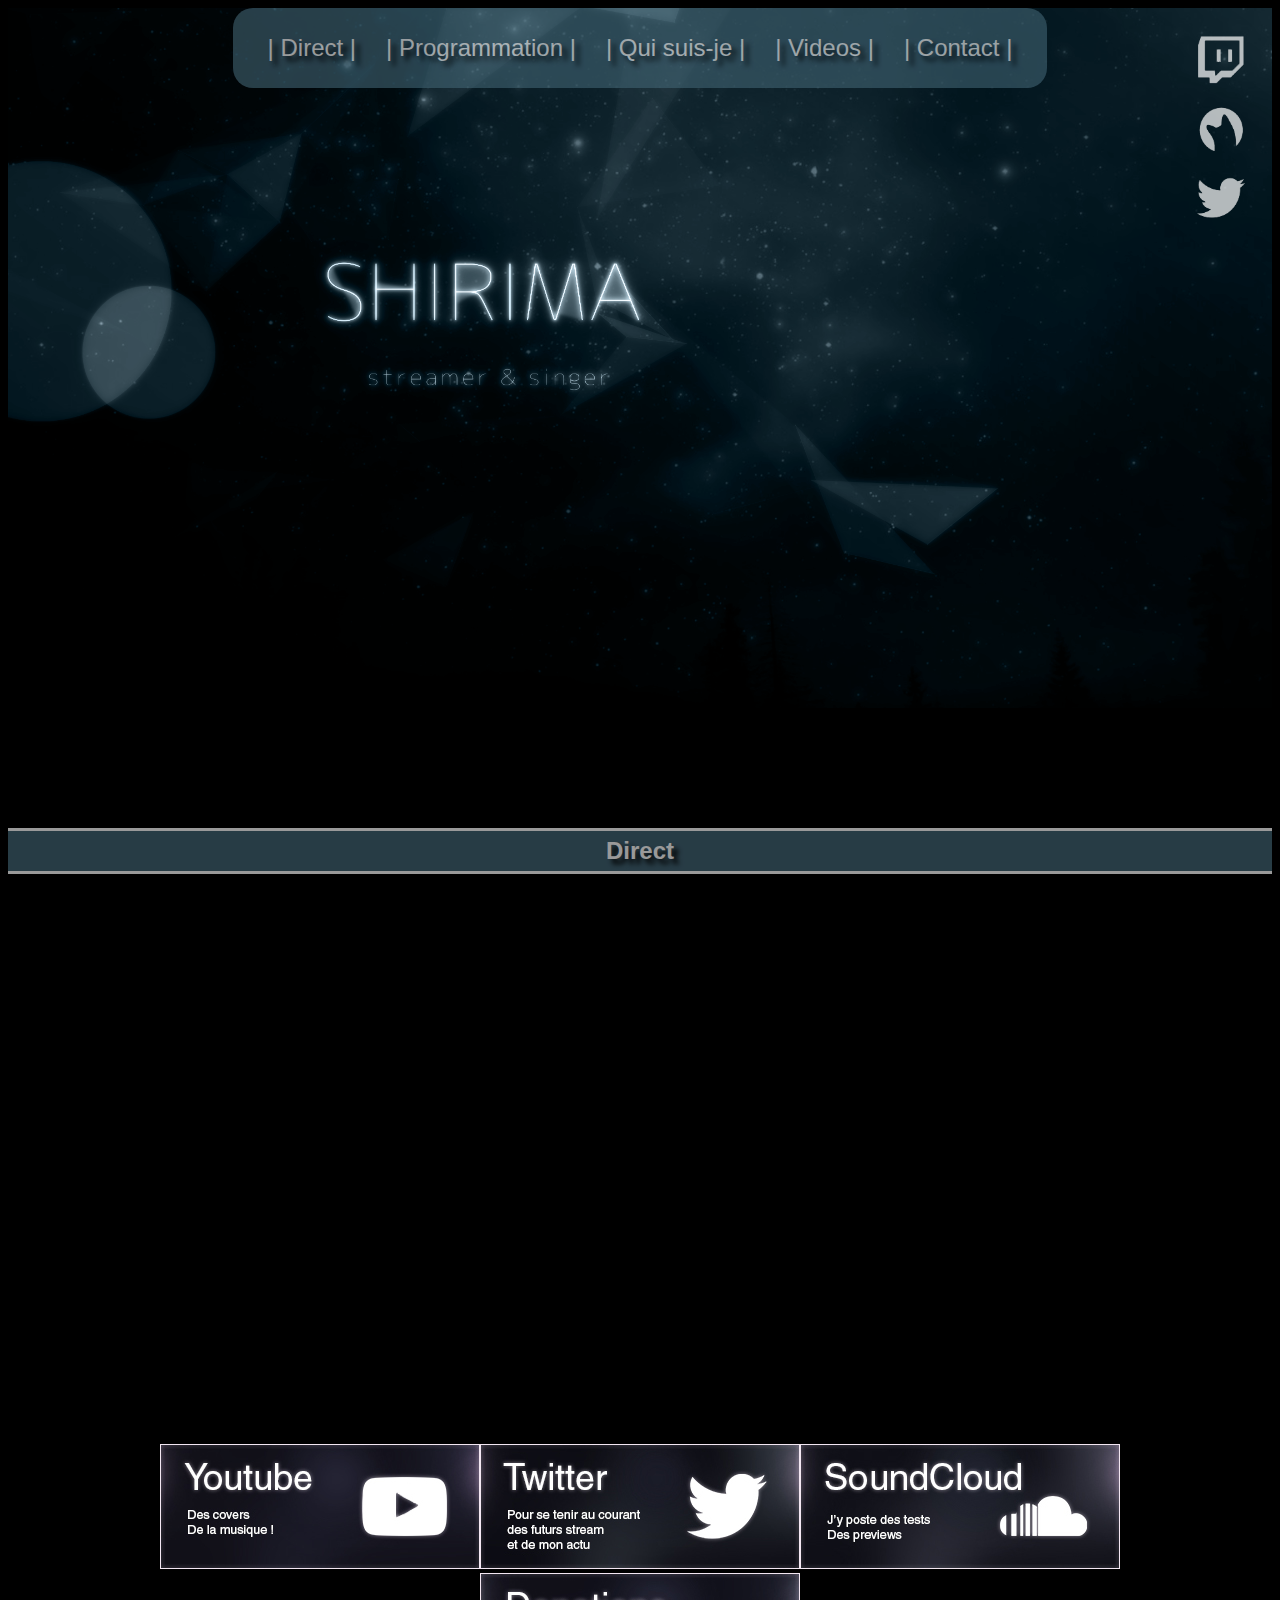
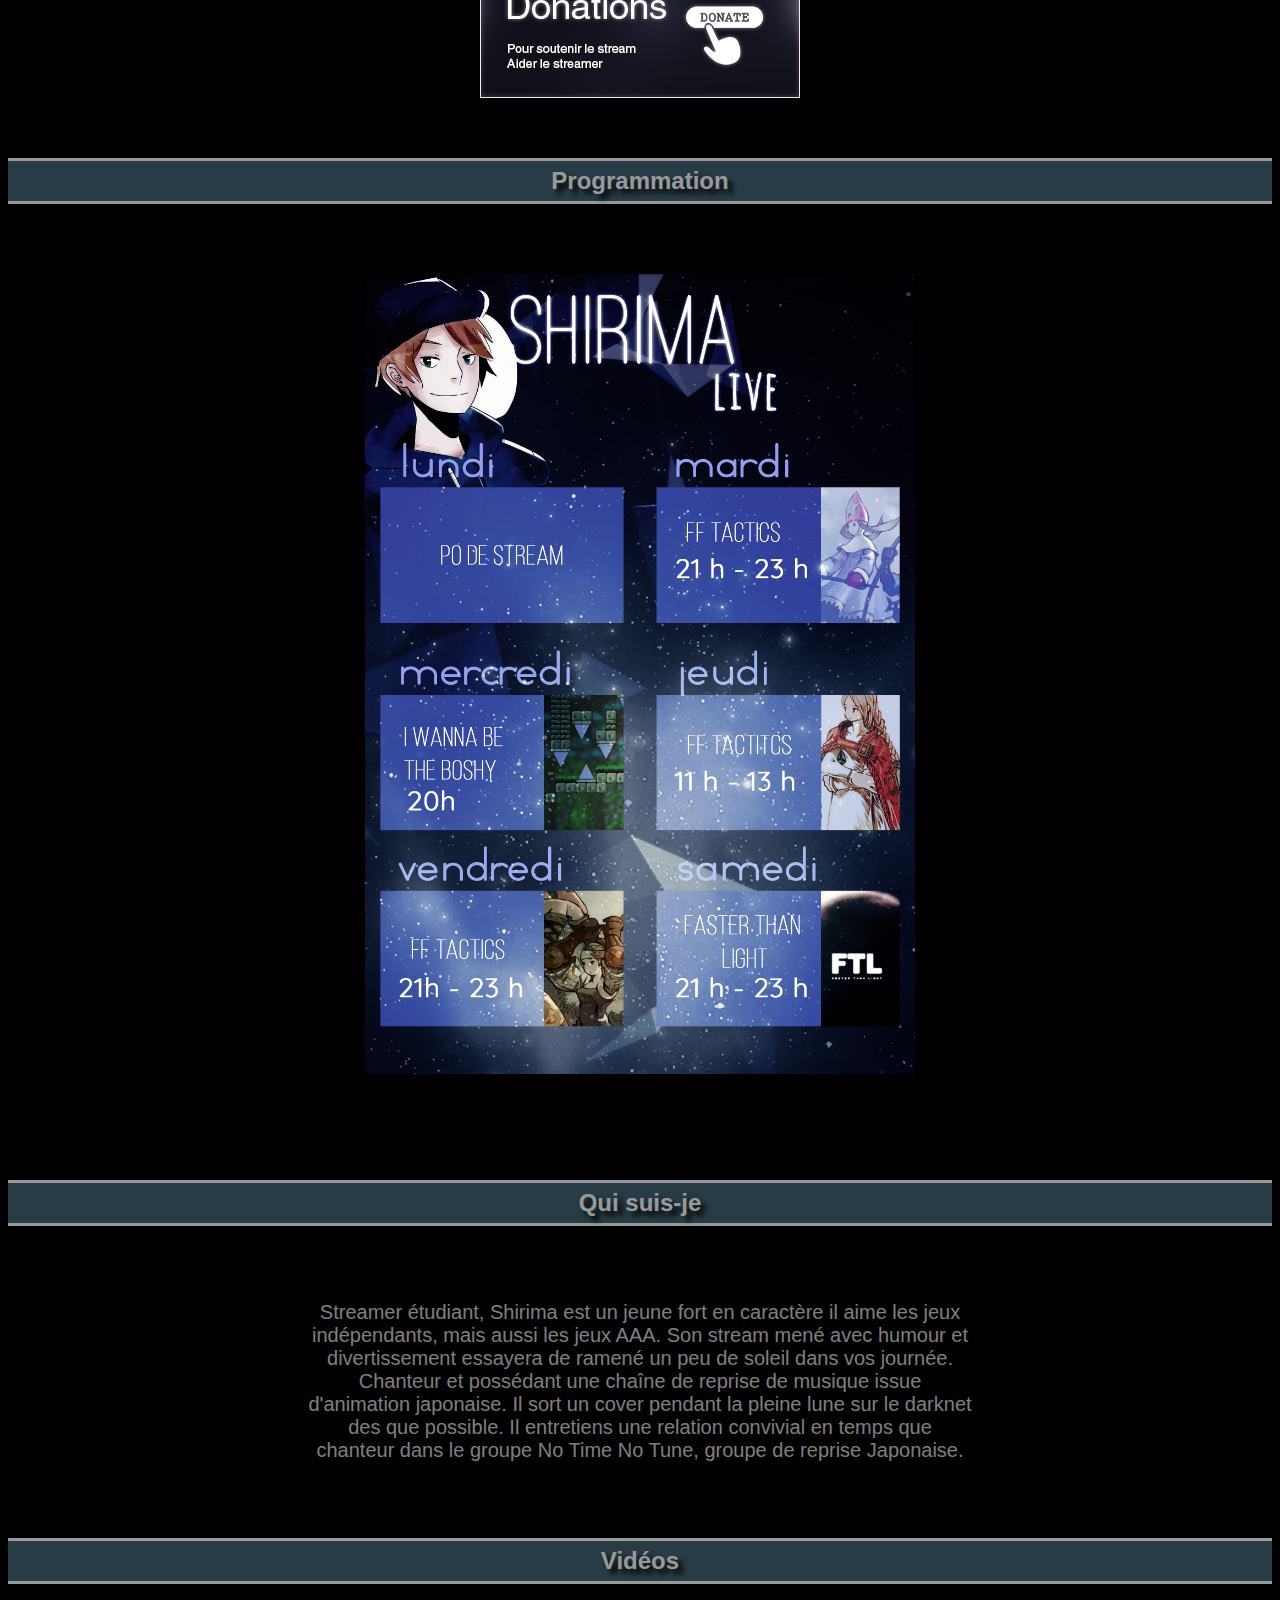
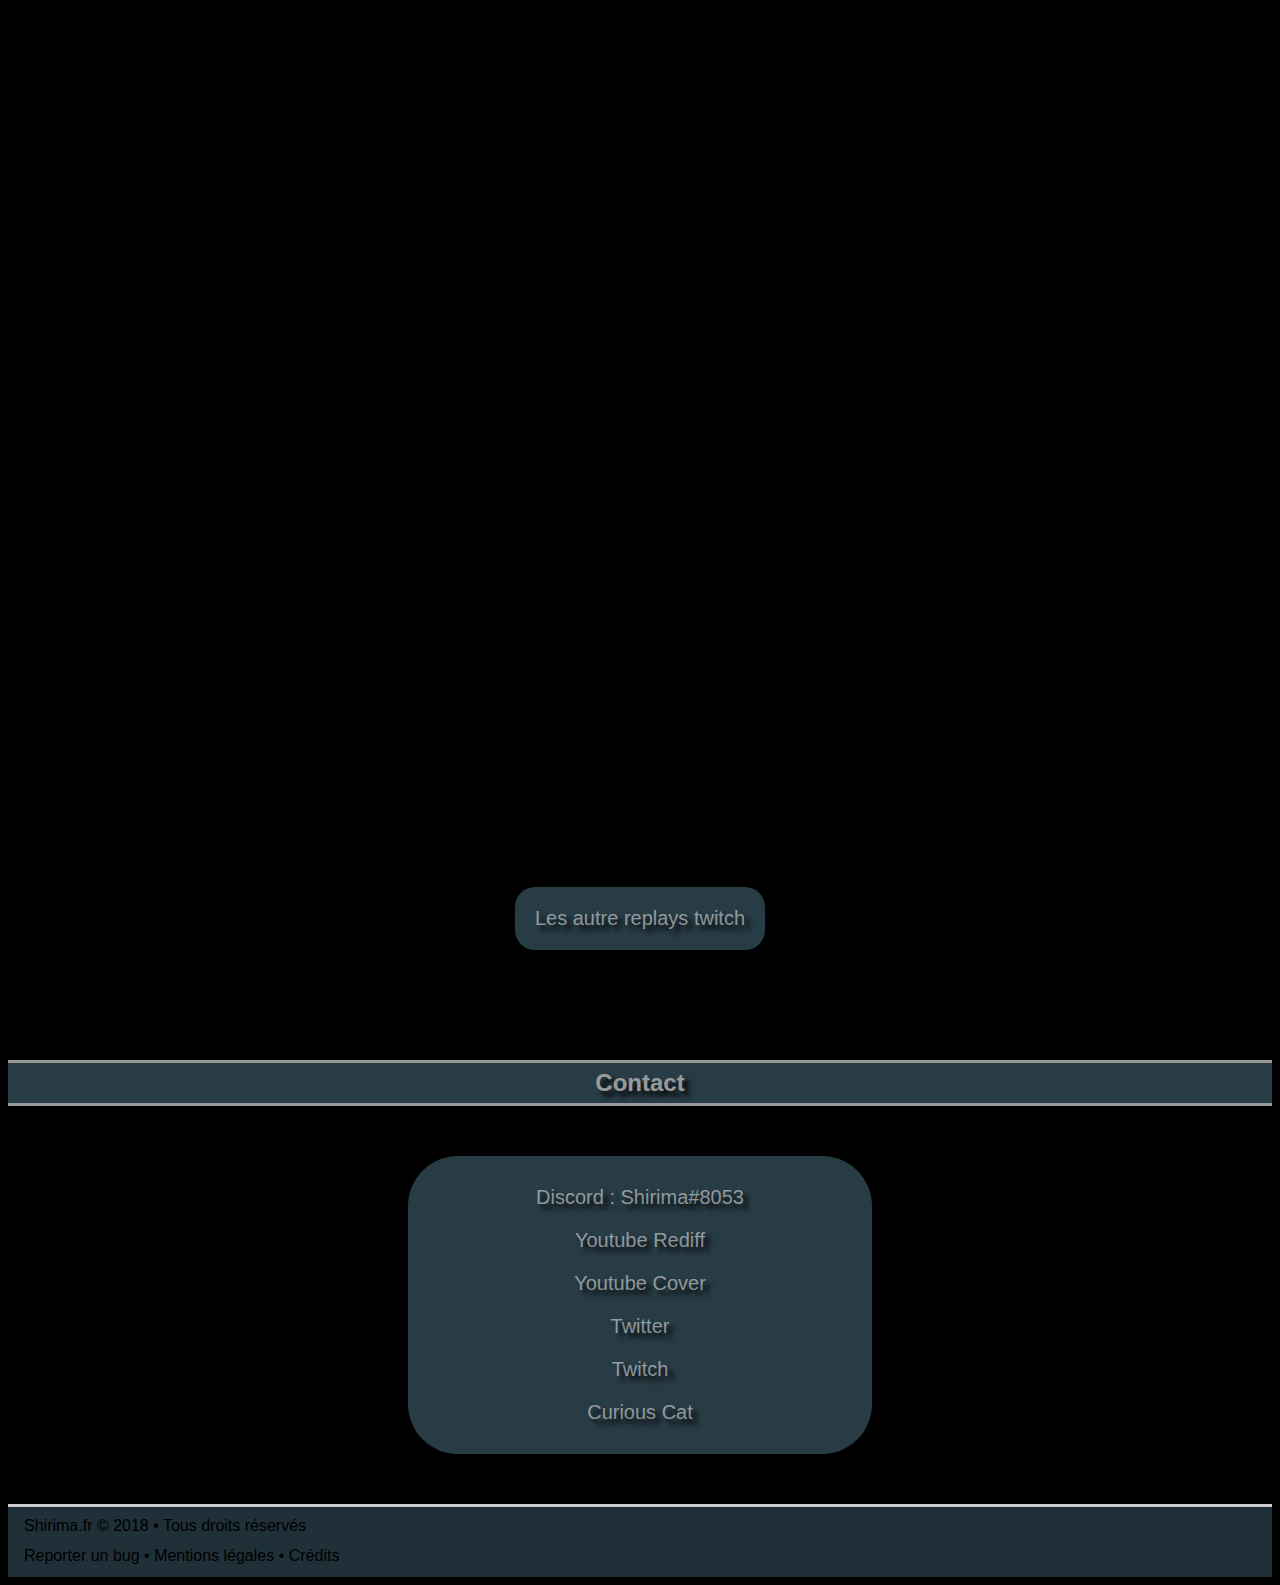
<file: index.html>
<!DOCTYPE html>
<html lang="fr">
<head>
    <meta charset="utf-8" />
    <meta http-equiv="X-UA-Compatible" content="IE=edge">
    <title>Shirima</title>
    <meta name="viewport" content="width=device-width, initial-scale=1">
    <link rel="stylesheet" type="text/css" media="screen" href="css/shirima.css" />
    <link rel="icon" href="images/icone_shirima.jpg" />
</head>
<body>
    <div class="nav">
        <nav>
            <div><a class="menu" href="#direct">| Direct |</a></div>
            <div><a class="menu" href="#programmation">| Programmation |</a></div>
            <div><a class="menu" href="#qui_suis_je">| Qui suis-je |</a></div>
            <div><a class="menu" href="#video">| Videos |</a></div>
            <div><a class="menu" href="#contact">| Contact |</a></div>
        </nav>
    </div>
    <div class="head">
        <div class="logo">
            <a class="logo1" href="https://www.twitch.tv/shiirima" target="_blank"><img src="images/logo_twitch.png" alt="logo twitch" height="65" width="65"></a>
            <a class="logo2" href="https://curiouscat.me/Shirima" target="_blank"><img src="images/logo_curiouscat.png" alt="logo curious cat" height="65" width="65"></a>
            <a class="logo3" href="https://twitter.com/Shiirima" target="_blank"><img src="images/logo_twitter.png" alt="logo twitter" height="65" width="65"></a>
        </div>
    </div>
    <div id="direct"><h2>Direct</h2></div>
    <div class="twitch">
        <iframe class="stream" src="https://player.twitch.tv/?channel=shiirima" height="378" width="620" allowfullscreen="true"></iframe>
        <iframe class="chat" src="https://www.twitch.tv/embed/shiirima/chat" height="500" width="350"></iframe>
    </div>
    <div class="liens">
        <div><a href="https://www.youtube.com/channel/UCltS18aGiVeoKiD7jpz2tcg" target="_blank"><img src="images/panel-136764786-image-07bb331e-d7ba-43c4-9303-68c7540fe5c8.jpg" alt="lien YouTube"></a></div>
        <div><a href="https://twitter.com/Shiirima" target="_blank"><img src="images/panel-136764786-image-76323622-f823-4595-a57d-8eef11551011.jpg" alt="lien Twitter"></a></div>
        <div><a href="https://soundcloud.com/shiirima" target="_blank"><img src="images/panel-136764786-image-7ec82fbd-f2c0-403d-9877-7ff6e6fac029.jpg" alt="lien Soundcloud"></a></div>
        <div><a href="https://twitch.streamlabs.com/shiirima#/" target="_blank"><img src="images/panel-136764786-image-d3bb8b2c-0fd8-43fe-8ac3-30a69e30be55.jpg" alt="lien Twitch"></a></div>
    </div>
    <br><br>
    <div id="programmation"><h2>Programmation</h2></div>
    <div class="progra">
        <img src="images/Twitter_SEP_SEMAINE_1.png" alt="programmation Twitch" height="800" width="550">
    </div>
    <br><br>
    <div id="qui_suis_je"><h2>Qui suis-je</h2></div>
    <br><br>
    <div class="bio">
        <p>Streamer étudiant, Shirima est un jeune fort en caractère il aime les jeux indépendants, mais aussi les jeux AAA. Son stream mené avec humour et divertissement essayera de ramené un peu de soleil dans vos journée. Chanteur et possédant une chaîne de reprise de musique issue d'animation japonaise. Il sort un cover pendant la pleine lune sur le darknet des que possible. Il entretiens une relation convivial en temps que chanteur dans le groupe No Time No Tune, groupe de reprise Japonaise.</p>
    </div>
    <br><br>
    <div id="video"><h2>Vidéos</h2></div>
    <div class="video">
            <iframe src="https://player.twitch.tv/?autoplay=false&video=v324733834" height="378" width="620"></iframe><br><br>
            <iframe src="https://player.twitch.tv/?autoplay=false&video=v324732320" height="378" width="620"></iframe><br><br>
            <a href="https://www.twitch.tv/shiirima/videos/all"><p>Les autre replays twitch</p></a>
    </div>
    <br><br>
    <div id="contact"><h2>Contact</h2></div>
    <div class="contact">
        <p>Discord : Shirima#8053</p>
        <a href="https://www.youtube.com/user/EqquaDon" target="_blank"><p>Youtube Rediff</p></a>
        <a href="https://www.youtube.com/c/shirima" target="_blank"><p>Youtube Cover</p></a>
        <a href="https://twitter.com/Shiirima" target="_blank"><p>Twitter</p></a>
        <a href="https://www.twitch.tv/shiirima" target="_blank"><p>Twitch</p></a>
        <a href="https://curiouscat.me/Shirima" target="_blank"><p>Curious Cat</p></a>
    </div>
    <footer>
        <p>Shirima.fr © 2018 • Tous droits réservés</p>
        <p><a href="">Reporter un bug</a> • <a href="">Mentions légales</a> • <a href="">Crédits</a></p>
    </footer>
</body>
</html>
</file>
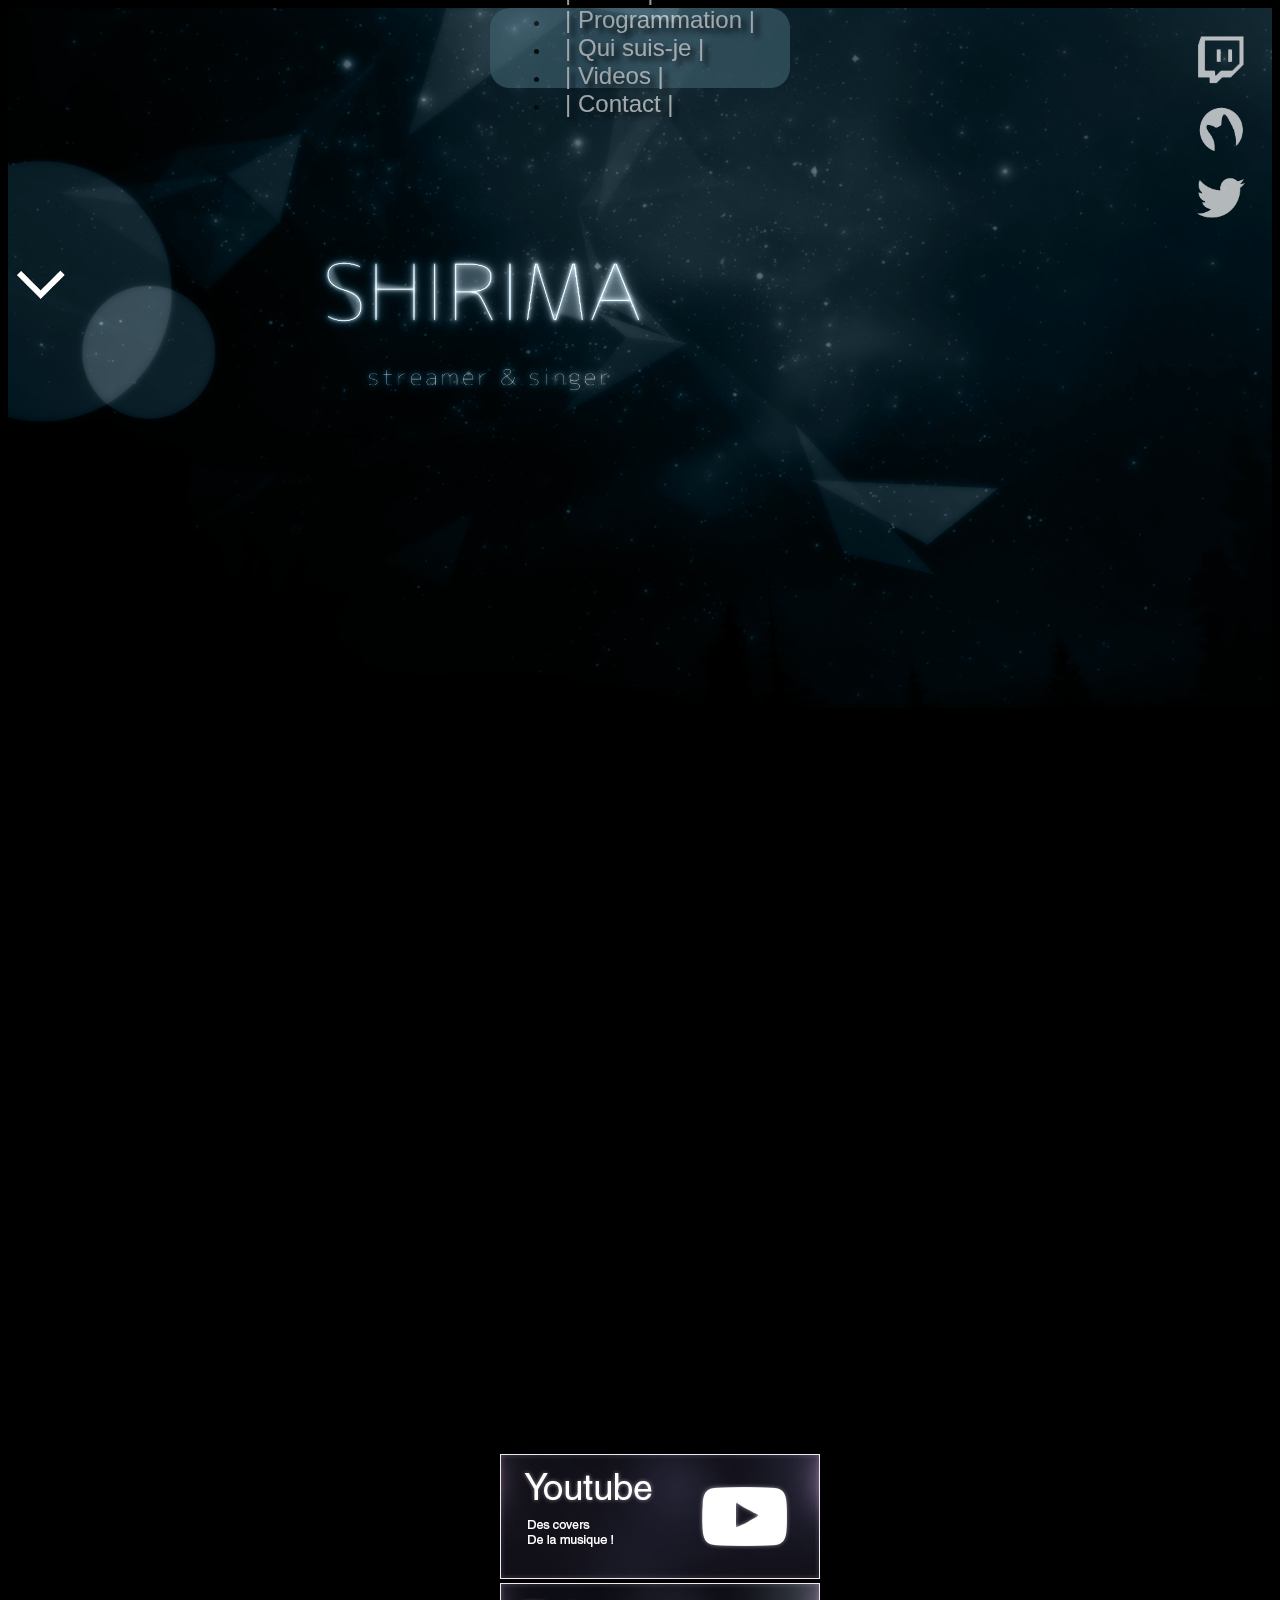
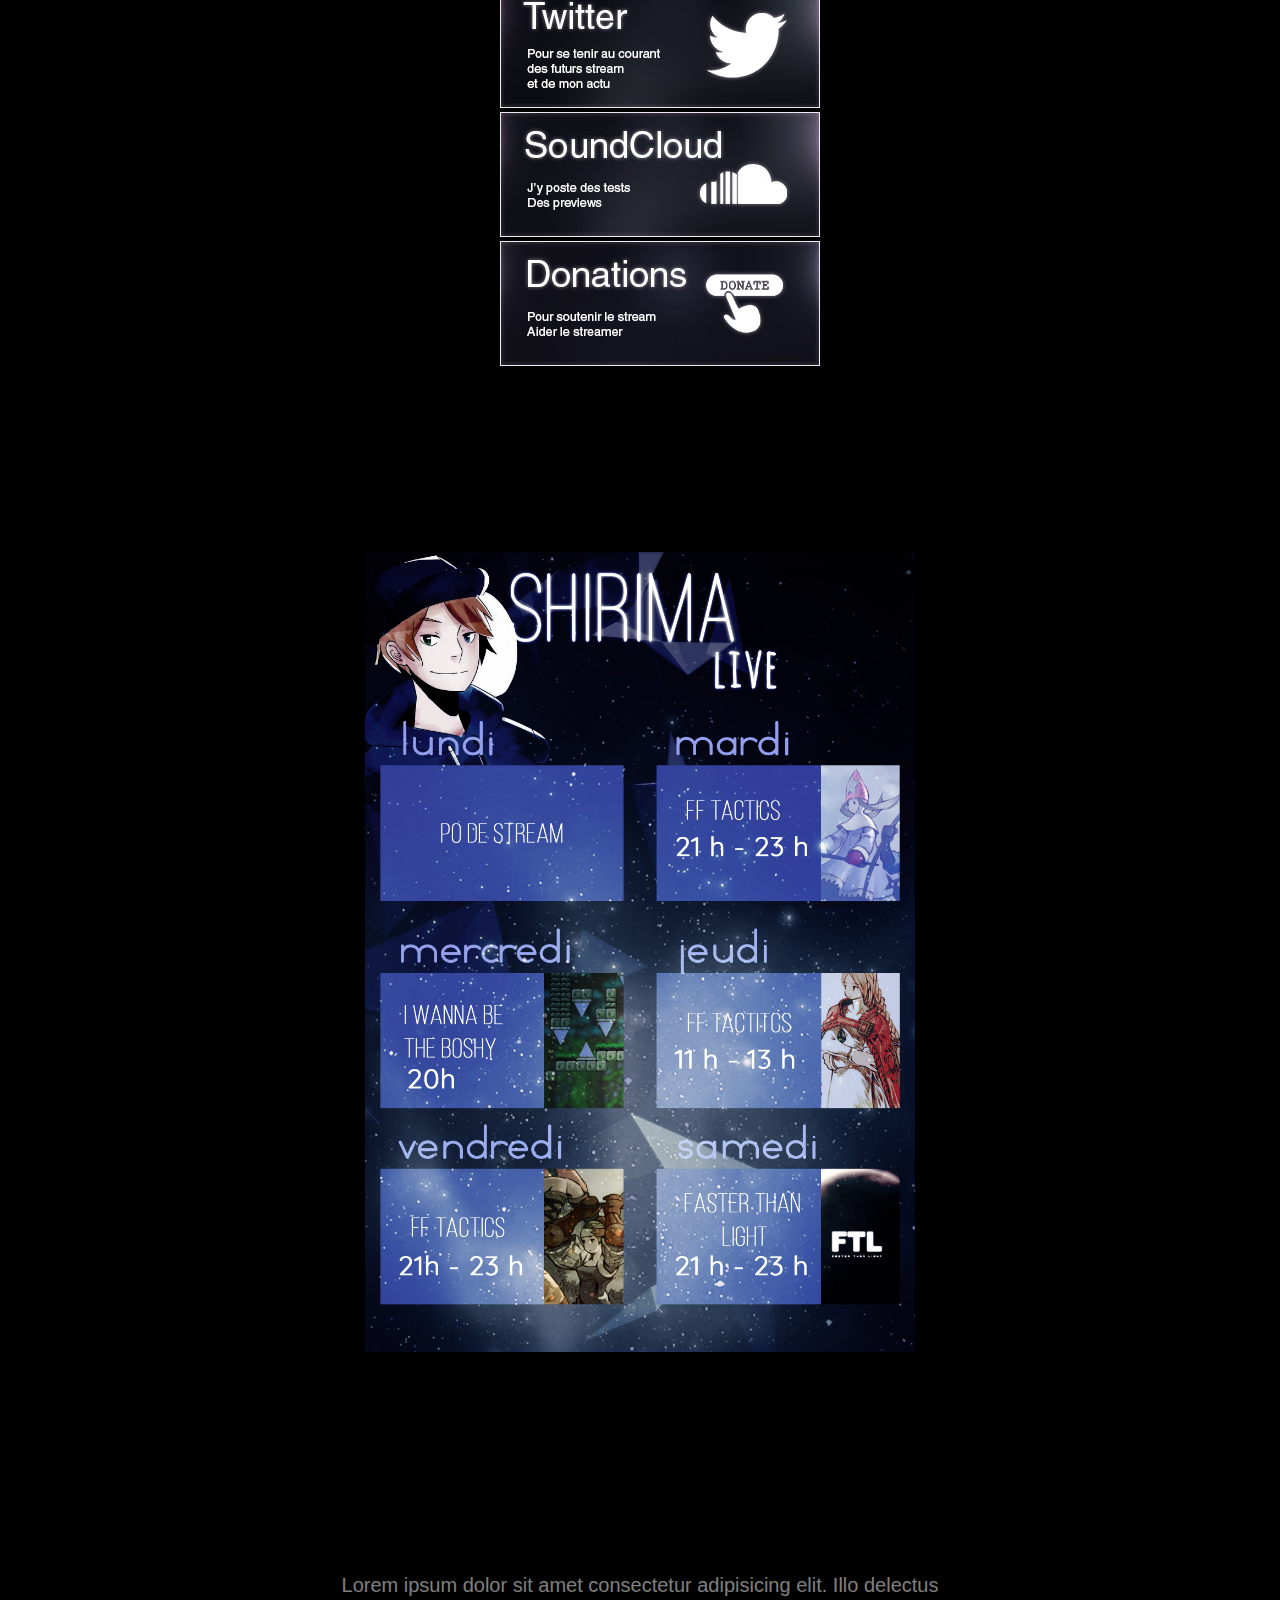
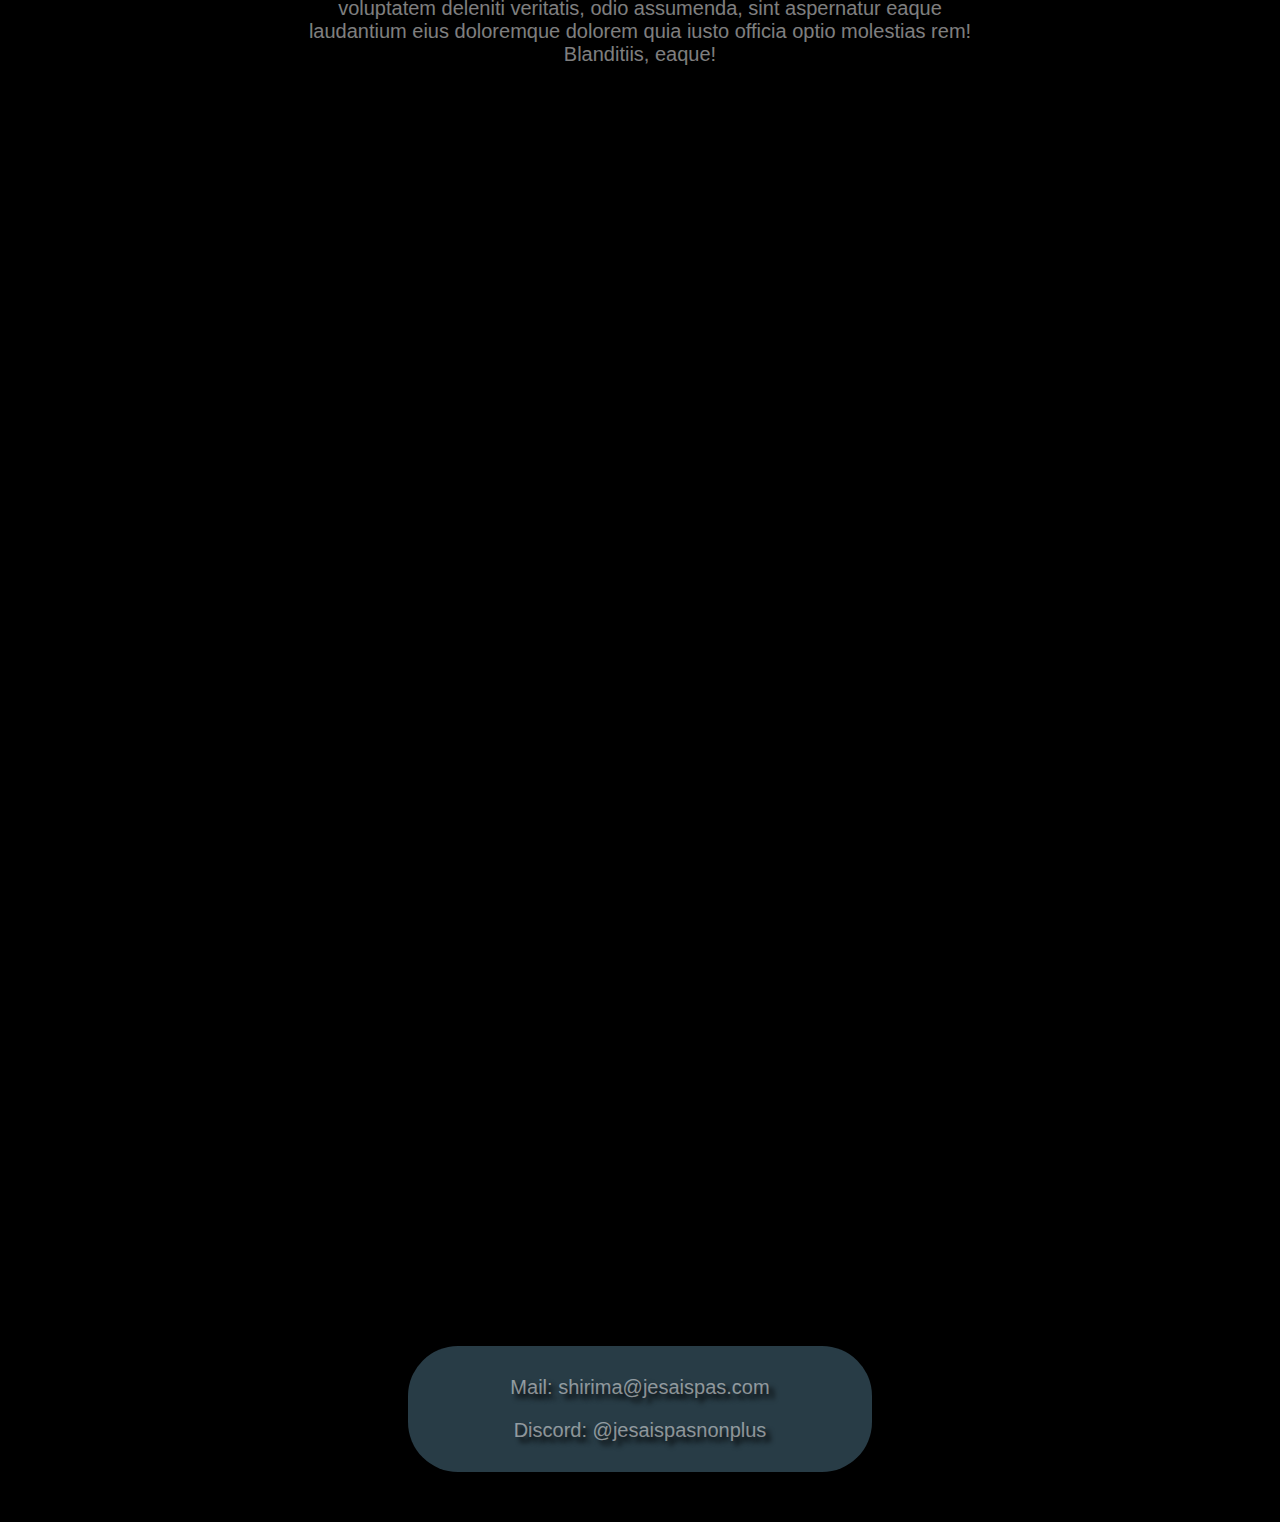
<file: shirima.html>
<!DOCTYPE html>
<html>
<head>
    <meta charset="utf-8" />
    <meta http-equiv="X-UA-Compatible" content="IE=edge">
    <title>Shirima</title>
    <meta name="viewport" content="width=device-width, initial-scale=1">
    <!-- <link rel="stylesheet" href="https://stackpath.bootstrapcdn.com/bootstrap/4.1.3/css/bootstrap.min.css" integrity="sha384-MCw98/SFnGE8fJT3GXwEOngsV7Zt27NXFoaoApmYm81iuXoPkFOJwJ8ERdknLPMO" crossorigin="anonymous"> -->
    <link rel="stylesheet" type="text/css" media="screen" href="css/shirima.css" />
</head>
<body>
    <div class="nav">
        <nav>
            <ul>
                <li><a class="menu" href="#direct">| Direct |</a></li>
                <li><a class="menu" href="#programmation">| Programmation |</a></li>
                <li><a class="menu" href="#qui_suis_je">| Qui suis-je |</a></li>
                <li><a class="menu" href="#video">| Videos |</a></li>
                <li><a class="menu" href="#contact">| Contact |</a></li>
            </ul>
        </nav>
    </div>
    <div class="head">
        <div class="logo">
            <a class="logo1" href="https://www.twitch.tv/shiirima" target="_blank"><img src="images/logo_twitch.png" alt="logo twitch" height="65" width="65"></a>
            <a class="logo2" href="https://curiouscat.me/Shirima" target="_blank"><img src="images/logo_curiouscat.png" alt="logo curious cat" height="65" width="65"></a>
            <a class="logo3" href="https://twitter.com/Shiirima" target="_blank"><img src="images/logo_twitter.png" alt="logo twitter" height="65" width="65"></a>
        </div>
        <a class="fleche"><img src="images/fleche-blanche-bas.png" height="65" width="65"></a>
    </div>
    <div id="direct"><h1>Direct</h1></div>
    <div class="twitch">
        <iframe class="stream" src="https://player.twitch.tv/?channel=shiirima" frameborder="0" allowfullscreen="true" scrolling="no" height="378" width="620"></iframe>
        <iframe class="chat" src="https://www.twitch.tv/embed/shiirima/chat" frameborder="0" scrolling="no" height="500" width="350"></iframe>
    </div>
    <div class="liens">
        <ul>
            <li><a href="https://www.youtube.com/channel/UCltS18aGiVeoKiD7jpz2tcg" target="_blank"><img src="images/panel-136764786-image-07bb331e-d7ba-43c4-9303-68c7540fe5c8.jpg"></a></li>
            <li><a href="https://twitter.com/Shiirima" target="_blank"><img src="images/panel-136764786-image-76323622-f823-4595-a57d-8eef11551011.jpg"></a></li>
            <li><a href="https://soundcloud.com/shiirima" target="_blank"><img src="images/panel-136764786-image-7ec82fbd-f2c0-403d-9877-7ff6e6fac029.jpg"></a></li>
            <li><a href="https://twitch.streamlabs.com/shiirima#/" target="_blank"><img src="images/panel-136764786-image-d3bb8b2c-0fd8-43fe-8ac3-30a69e30be55.jpg"></a></li>
        </ul>
    </div>
    <br><br>
    <div id="programmation"><h1>Programmation</h1></div>
    <div class="progra">
        <img src="images/Twitter_SEP_SEMAINE_1.png" height="800px" width="550px">
    </div>
    <br><br>
    <div id="qui_suis_je"><h1>Qui suis-je</h1></div>
    <br><br>
    <div class="bio">
        <p>Lorem ipsum dolor sit amet consectetur adipisicing elit. Illo delectus voluptatem deleniti veritatis, odio assumenda, sint aspernatur eaque laudantium eius doloremque dolorem quia iusto officia optio molestias rem! Blanditiis, eaque!</p>
    </div>
    <br><br>
    <div id="video"><h1>Vidéos</h1></div>
    <div class="video">
            <iframe src="https://player.twitch.tv/?autoplay=false&video=v324733834" frameborder="0" allowfullscreen="true" scrolling="no" height="378" width="620"></iframe><br>
            <iframe src="https://player.twitch.tv/?autoplay=false&video=v324732320" frameborder="0" allowfullscreen="true" scrolling="no" height="378" width="620"></iframe><br>
            <iframe src="https://player.twitch.tv/?autoplay=false&video=v324729483" frameborder="0" allowfullscreen="true" scrolling="no" height="378" width="620"></iframe><br>
            <iframe src="https://player.twitch.tv/?autoplay=false&video=v293782183" frameborder="0" allowfullscreen="true" scrolling="no" height="378" width="620"></iframe><br>
            <iframe src="https://player.twitch.tv/?autoplay=false&video=v280372410" frameborder="0" allowfullscreen="true" scrolling="no" height="378" width="620"></iframe><br>
            <iframe src="https://player.twitch.tv/?autoplay=false&video=v278329968" frameborder="0" allowfullscreen="true" scrolling="no" height="378" width="620"></iframe><br>
            <iframe src="https://player.twitch.tv/?autoplay=false&video=v259092419" frameborder="0" allowfullscreen="true" scrolling="no" height="378" width="620"></iframe>
    </div>
    <br><br>
    <div id="contact"><h1>Contact</h1></div>
    <div class="contact">
        <a href=""><p>Mail: shirima@jesaispas.com</p></a>
        <a href=""><p>Discord: @jesaispasnonplus</p></a>
    </div>
</body>
</html>
</file>
<file: css/shirima.css>
body {
    background-color: rgb(0, 0, 0);
    font-family: -apple-system, BlinkMacSystemFont, 'Segoe UI', Roboto, Oxygen, Ubuntu, Cantarell, 'Open Sans', 'Helvetica Neue', sans-serif;
}

a {
    text-decoration: none;
}

.nav {
    position: sticky;
    top: 0px;
    display: flex;
    justify-content: center;
    z-index: 1;
}

nav {
    display: flex;
    justify-content: center;
    background-color: rgb(66, 100, 116);
    opacity: 0.6;
    height: 80px;
    align-items: center;
    position: absolute;
    padding-right: 20px;
    padding-left: 20px;
    border-radius: 20px;
}

.menu {
    text-decoration-line: none;
    color: rgb(255, 255, 255);
    text-shadow: 5px 5px 5px black;
    font-size: 150%;
}

.nav .menu {
    display: inline;
    padding: 15px;
    border-radius: 20px;
}

.head {
    width: 100%;
    height: 800px;
    background-image: url('../images/Banniere_sans_logo0.png');
    background-position: 40% -100px;
    background-repeat: no-repeat;
    background-size: cover;
}

.nav .menu:hover {
    background-color: rgb(71, 114, 134);
    filter: drop-shadow(10px 10px 4px rgb(0, 0, 0));
}

.bio p, .video p {
    text-align: center;
    color: rgba(255, 255, 255, 0.5);
    font-size: 125%;
}

.logo {
    display: flex;
    align-items: flex-end;
    flex-direction: column;
    padding: 20px;
    opacity: 0.7;
    transition: ease-in-out 0.5s;
}

.logo1:hover {
    transform: scale(1.25);
    filter: drop-shadow(0 0 0.5em #ffffff);
}

.logo2:hover {
    transform: scale(1.25);
    filter: drop-shadow(0 0 0.5em #ffffff);
}

.logo3:hover {
    transform: scale(1.25);
    filter: drop-shadow(0 0 0.5em #ffffff);
}

/* .logo1 {
    position: absolute;
    right: 600px;
    top: 250px;
    transition: ease-in-out 0.5s;
}

.logo2 {
    position: absolute;
    right: 450px;
    top: 350px;
    transition: ease-in-out 0.5s;
}

.logo3 {
    position: absolute;
    right: 300px;
    top: 450px;
    transition: ease-in-out 0.5s;
} */

h2 {
    display: flex;
    justify-content: center;
    align-items: center;
    color: white;
    border-top: solid;
    border-bottom: solid;
    background-color: rgb(66, 100, 116);
    height: 40px;
    text-shadow: 5px 5px 5px black;
    opacity: 0.6;
}

.twitch {
    display: flex;
    justify-content: center;
    align-items: center;
    height: 550px;
}

.stream {
    height: 504px;
    width: 800px;
}

.liens {
    display: flex;
    flex-direction: row;
    justify-content: center;
    flex-flow: row wrap; 
}

.progra {
    display: flex;
    justify-content: center;
    align-items: center;
    height: 900px;
}

.bio {
    display: flex;
    justify-content: center;
    align-items: center;
    padding: 0 300px 0 300px;
}

.video {
    display: flex;
    justify-content: center;
    align-items: center;
    height: 1000px;
    flex-direction: column;
}

.video a {
    background-color:#283c46;
    border-radius: 20px;
    padding-left: 20px;
    padding-right: 20px;
    text-shadow: 5px 5px 5px rgb(0, 0, 0);
    transition: ease-in-out 0.1s;
}

.video a:hover {
    border: solid #999999;
}

.contact {
    margin: 50px;
    padding: 10px;
    margin-left: 400px;
    margin-right: 400px;
    border-radius: 50px;
    background-color: #283c46;
}

.contact p {
    text-align: center;
    color: rgba(255, 255, 255, 0.5);
    font-size: 125%;
    text-shadow: 5px 5px 5px black;
}

.contact a:hover {
    text-decoration: underline overline;
    color: black;
}

footer p {
    text-align: start; 
    color: rgb(0, 0, 0);
    margin: 2px;
    margin-top: 10px;
    margin-left: 16px;
}

footer p a {
    text-decoration: none;
    color: rgb(0, 0, 0);
}

footer p a:hover {
    text-decoration: underline;
}

footer {
    display: flex;
    flex-direction: column;
    background-color: #283c46;
    border-top: solid #ffffff;
    opacity: 0.8;
    height: 70px;
}

iframe {
    border: none;
}

@media screen and (max-width: 960px) {
    .nav {
        display: none;
    }
    .nav .menu {
        padding: 5px;
    }
    .bio {
        padding: 0;
    }
    .stream {
        width: 600px;
    }
    .chat {
        width: 600px;
        margin-bottom: 50px;
    }
    .twitch {
        flex-direction: column;
        height: 700px;
    }
    .liens a {
        display: flex;
        justify-content: center;
        margin: 0%;
    }
    .contact {
        margin-left: 150px;
        margin-right: 150px;
    }
}
@media screen and (max-width: 620px) {
    .head {
        background-position: -365px -100px;
    }
    .progra {
        height: 600px;;
    }
    .progra img {
        height: 530px;
        width: 340px;
    }
    .video {
        height: 600px;
    }
    .video iframe {
        height: 220px;
        width: 340px;
    }
    .stream {
        width: 340px;
    }
    .chat {
        width: 340px;
        margin-bottom: 50px;
    }
    .twitch {
        flex-direction: column;
        height: 700px;
    }
    .logo {
        transform: scale(0.7);
        padding-right: 0;
    }
    .contact {
        margin-left: 150px;
        margin-right: 150px;
    }
}
@media screen and (max-width: 620px) {
    .contact {
        margin-left: 50px;
        margin-right: 50px;
    }
}
@media screen and (min-width: 1500px) {
    .logo1 {
        position: absolute;
        right: 600px;
        top: 250px;
        transition: ease-in-out 0.5s;
    }

    .logo2 {
        position: absolute;
        right: 450px;
        top: 350px;
        transition: ease-in-out 0.5s;
    }

    .logo3 {
        position: absolute;
        right: 300px;
        top: 450px;
        transition: ease-in-out 0.5s;
    }
}
</file>
